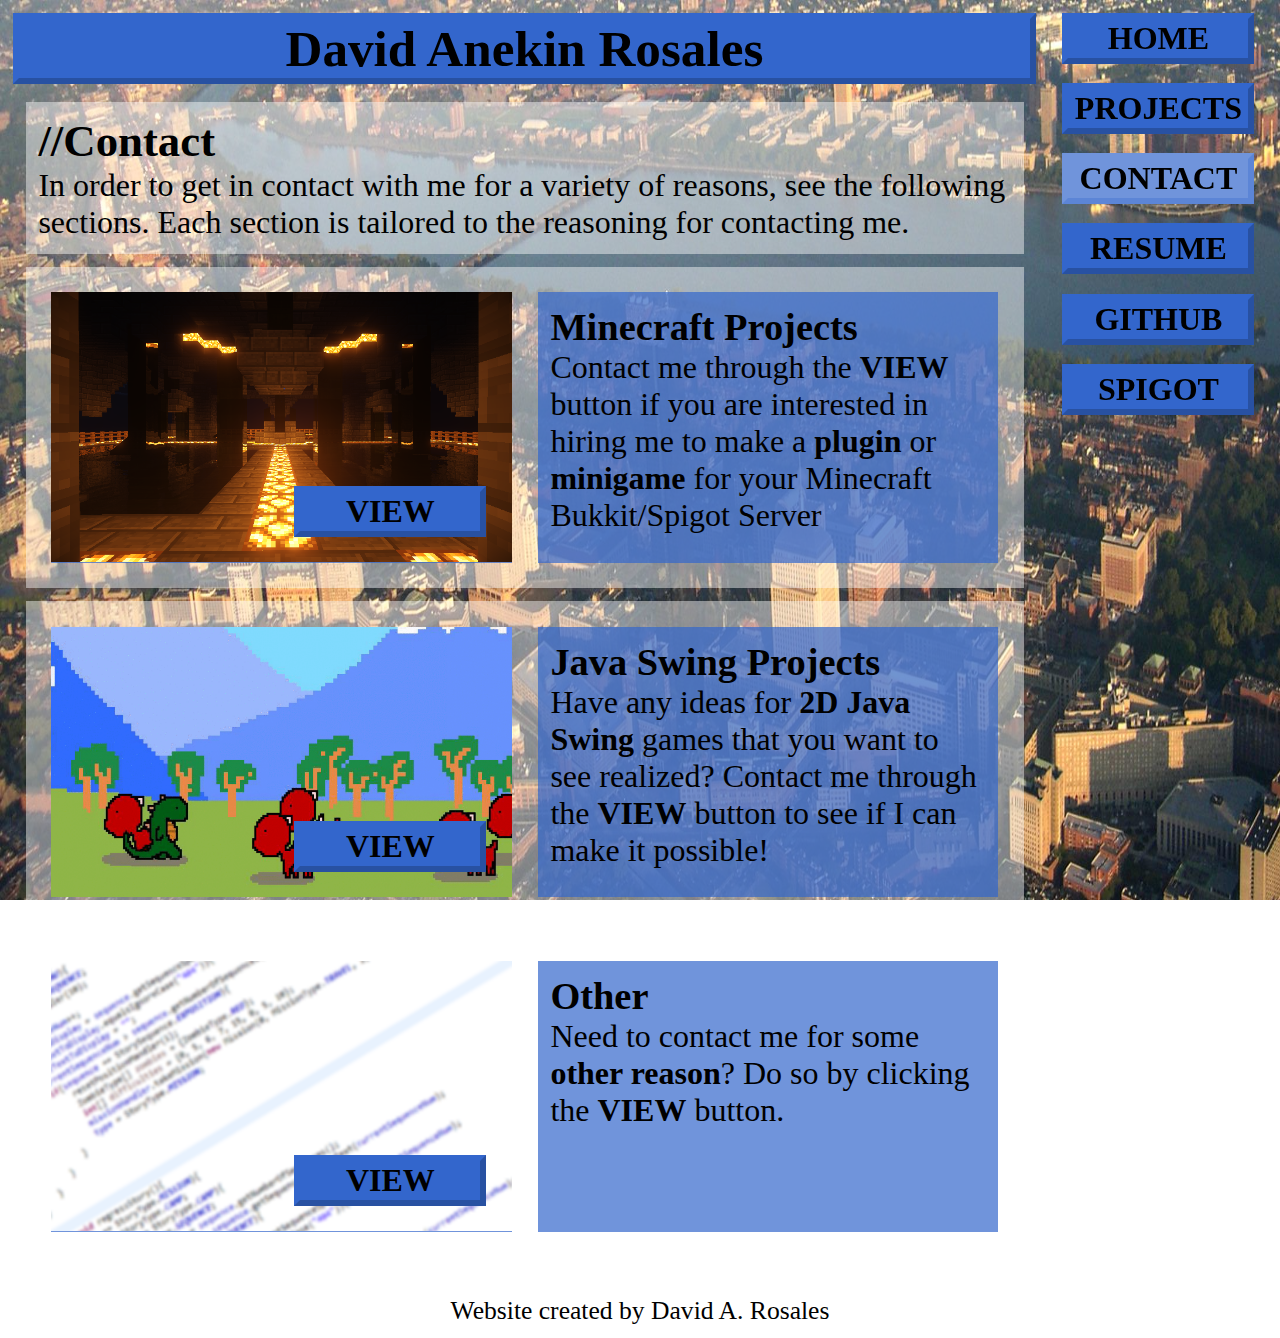
<file: contact.html>
<html>
    <title>David A. Rosales - Contact</title>
    <head>
        <link rel="stylesheet" type="text/css" href="stylesheets/contact.css">
        <link rel="icon" type="image/x-icon" href="favicon.ico">
    </head>
    <header>
        <!-- Title and Buttons -->
        <div id="title">
            <h1>David Anekin Rosales</h1>
        </div>
        <div id="buttons">
            <form method="get" action="index.html"><button type="submit">HOME</button></form>
            <form method="get" action="projects.html"><button type="submit">PROJECTS</button></form>
            <form method="get" action="contact.html"><button type="submit" disabled>CONTACT</button></form>
            <form method="get" action="Resume.pdf" target="_blank"><button type="submit">RESUME</button></form>
            <form method="get" action="https://github.com/david-rosales/" target="_blank"><button type="submit">GITHUB</button></form>
            <form method="get" action="https://www.spigotmc.org/members/david_rosales.12187/" target="_blank"><button type="submit">SPIGOT</button></form>
        </div>
    </header>
    <body>
        <!-- Page information -->
        <div id="info">
            <div id="">
                <h1>//Contact</h1>
                <p>In order to get in contact with me for a variety of reasons, see the following sections. Each section is tailored to the reasoning for contacting me.</p>
            </div>
        </div>
        <div id="showcase">
            <div id="contactMC">
                <div id="image">
                    <form method="get" action="https://docs.google.com/forms/d/18B1PJvx9LmgFyyx-Xk2QuFVqO4b5a2aglOdhAp31CG4" target="_blank"><button type="submit">VIEW</button></form>
                </div>
                <div id="text">
                    <h1>Minecraft Projects</h1>
                    <p>Contact me through the <b>VIEW</b> button if you are interested in hiring me to make a <b>plugin</b> or <b>minigame</b> for your Minecraft Bukkit/Spigot Server</p>
                </div>
            </div>
            <div id="contactJS">
                <div id="image">
                    <form method="get" action="https://docs.google.com/forms/d/1Vy7uq2YVe__DQKJ5GQf7aqzehp9p2n9gjDIsNFT6hT8" target="_blank"><button type="submit">VIEW</button></form>
                </div>
                <div id="text">
                    <h1>Java Swing Projects</h1>
                    <p>Have any ideas for <b>2D Java Swing</b> games that you want to see realized? Contact me through the <b>VIEW</b> button to see if I can make it possible!</p>
                </div>
            </div>
            <div id="contactO">
                <div id="image">
                    <form method="get" action="https://docs.google.com/forms/d/1nHAN71NZlzj4y7L8FcLY02Zp7hyc1RS2_RzUebewRq8" target="_blank"><button type="submit">VIEW</button></form>
                </div>
                <div id="text">
                    <h1>Other</h1>
                    <p>Need to contact me for some <b>other reason</b>? Do so by clicking the <b>VIEW</b> button.</p>
                </div>
            </div>
        </div>
    </body>
    <footer>
        <!--  Created by ... -->
        <a>Website created by David A. Rosales</a>
    </footer>
</html>
</file>
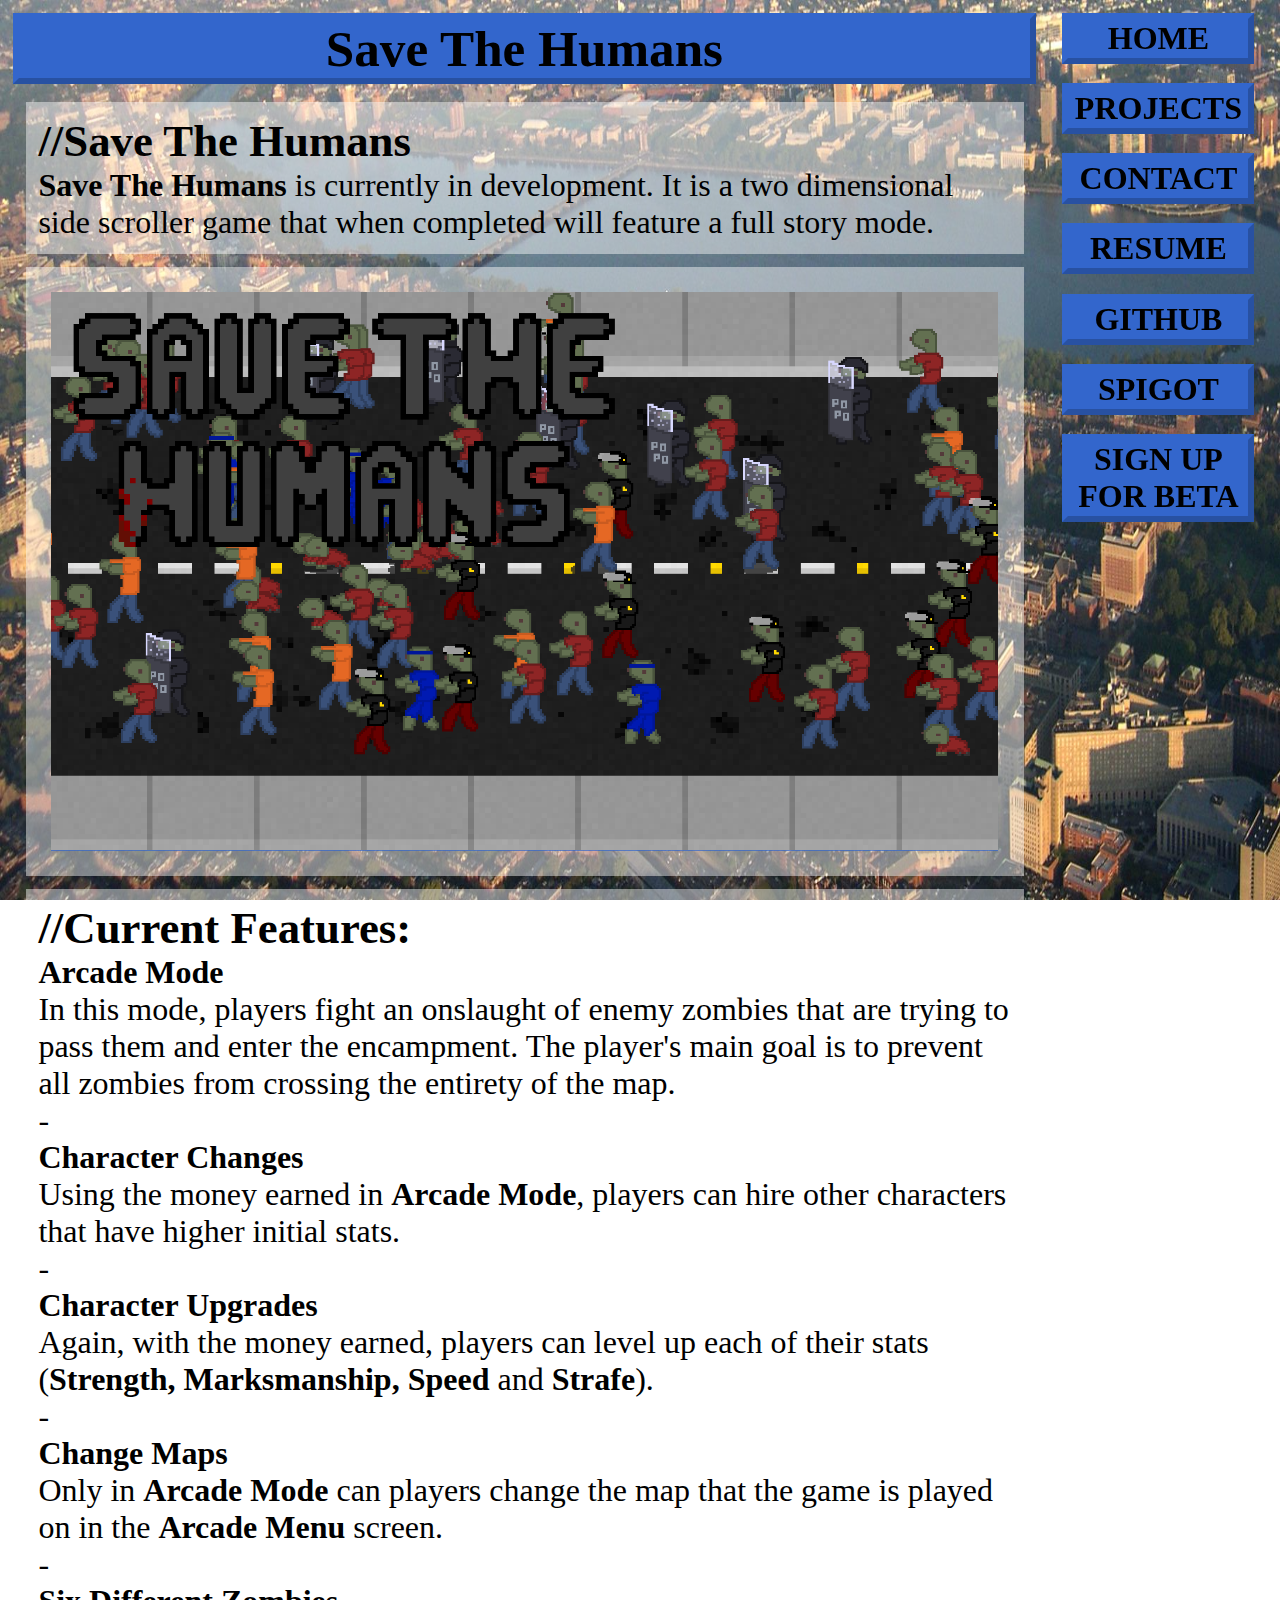
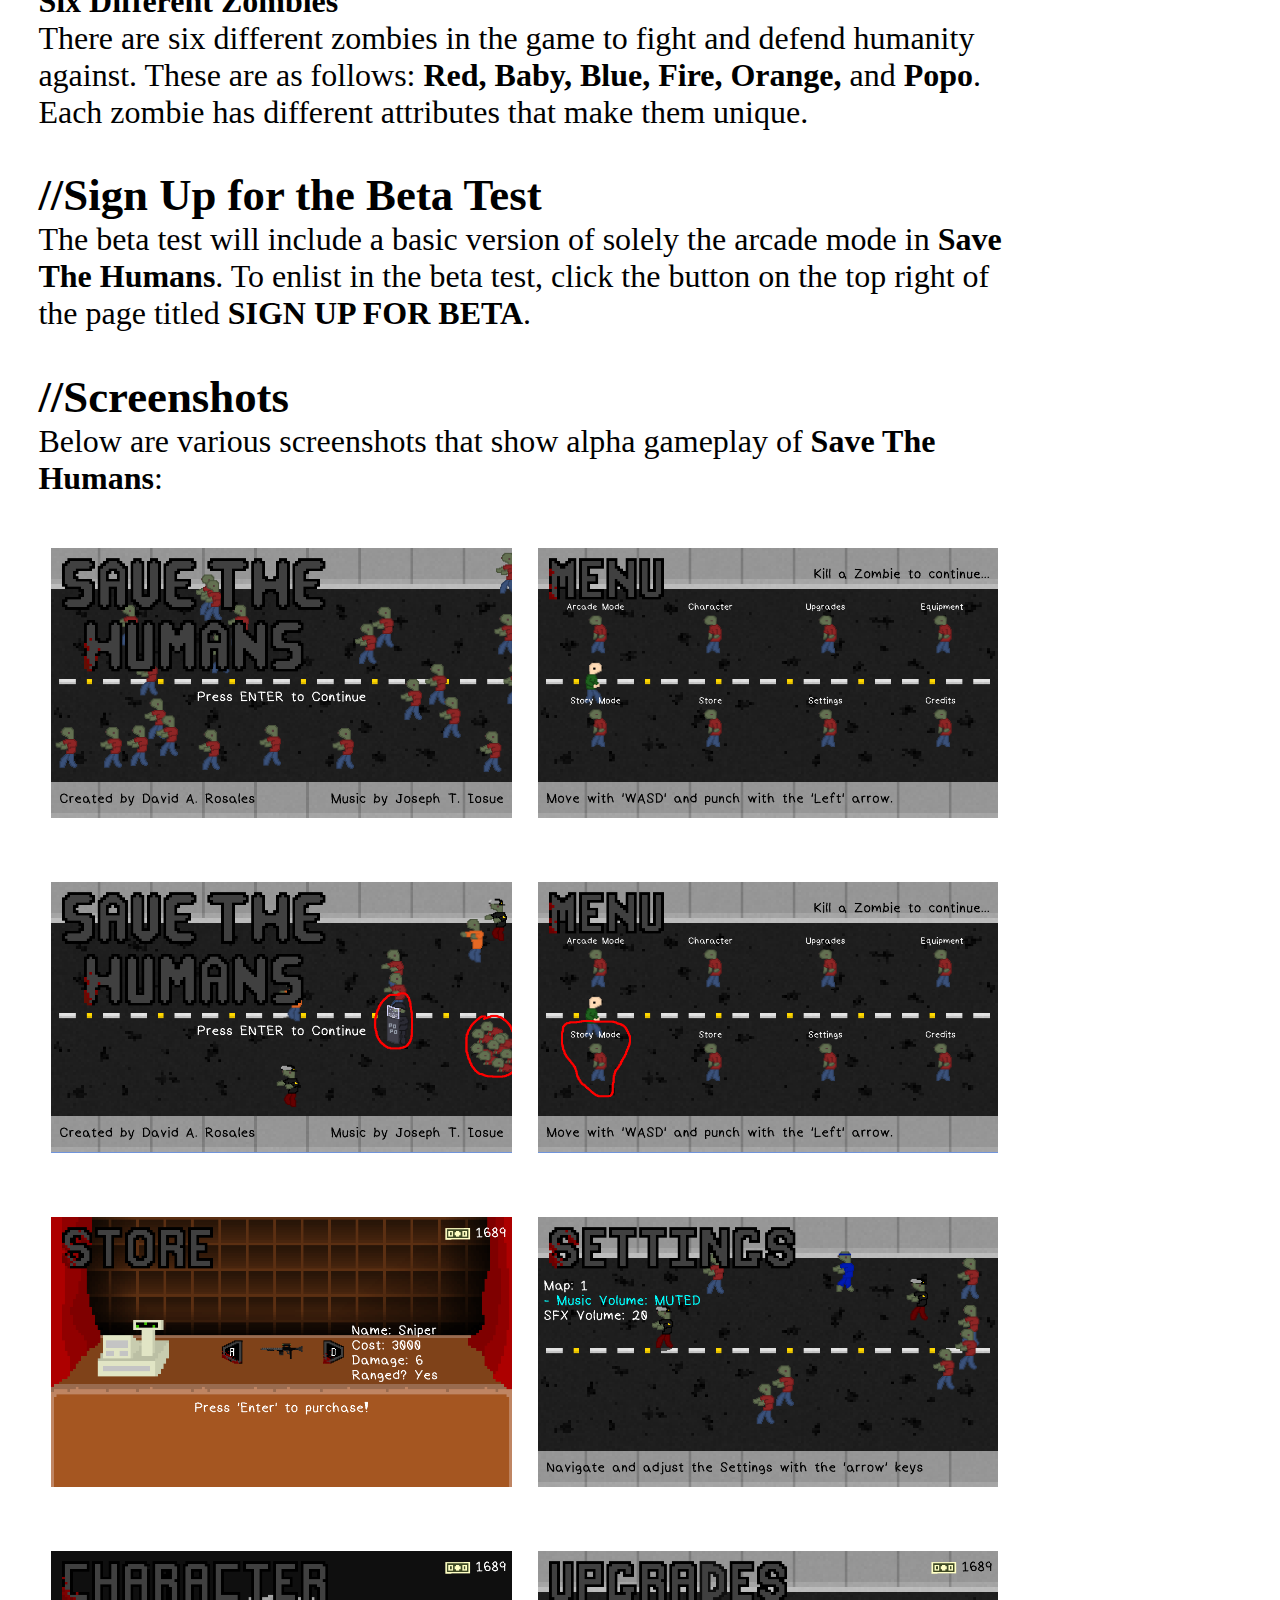
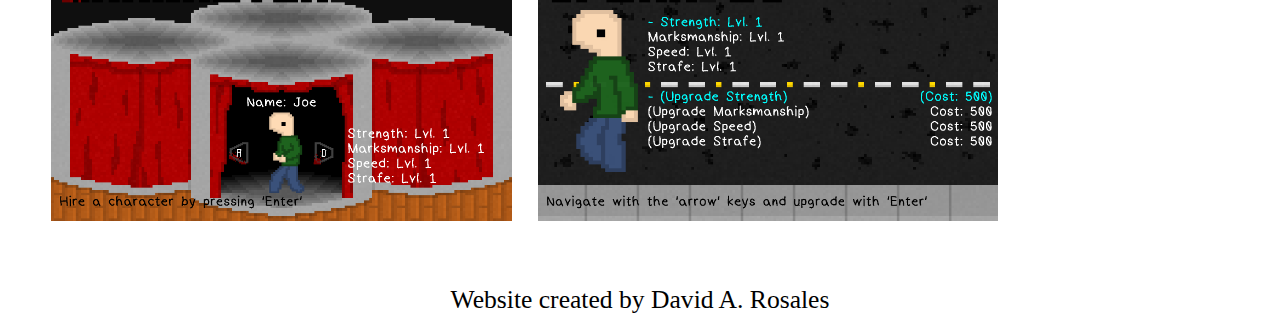
<file: sth.html>
<html>
    <title>Save The Humans</title>
    <head>
        <link rel="stylesheet" type="text/css" href="stylesheets/sth.css">
        <link rel="icon" type="image/x-icon" href="favicon.ico">
    </head>
    <header>
        <!-- Title and Buttons -->
        <div id="title">
            <h1>Save The Humans</h1>
        </div>
        <div id="buttons">
            <form method="get" action="index.html"><button type="submit">HOME</button></form>
            <form method="get" action="projects.html"><button type="submit">PROJECTS</button></form>
            <form method="get" action="contact.html"><button type="submit">CONTACT</button></form>
            <form method="get" action="Resume.pdf" target="_blank"><button type="submit">RESUME</button></form>
            <form method="get" action="https://github.com/david-rosales/" target="_blank"><button type="submit">GITHUB</button></form>
            <form method="get" action="https://www.spigotmc.org/members/david_rosales.12187/" target="_blank"><button type="submit">SPIGOT</button></form>
            <form method="get" action="https://docs.google.com/forms/d/1wlNHzAL_1pA_1BUbfkscS5NauxdsJPETm-OKT8O2Z1k/viewform?pli=1&usp=form_confirm" target="_blank"><button type="submit">SIGN UP FOR BETA</button></form>
        </div>
    </header>
    <body>
        <!-- Page information -->
        <div id="info">
            <div id="">
                <h1>//Save The Humans</h1>
                <p><b>Save The Humans</b> is currently in development. It is a two dimensional side scroller game that when completed will feature a full story mode.</p>
            </div>
        </div>
        <div id="showcase">
            <div id="main">
                <div id="image">
                </div>
                <div id="text">
                
                </div>
            </div>
        </div>
        <div id="info">
            <div id="">
                <h1>//Current Features:</h1>
                <p><b>Arcade Mode</b></p>
                <p>In this mode, players fight an onslaught of enemy zombies that are trying to pass them and enter the encampment. The player's main goal is to prevent all zombies from crossing the entirety of the map.</p>
                <p>-</p>
                <p><b>Character Changes</b></p>
                <p>Using the money earned in <b>Arcade Mode</b>, players can hire other characters that have higher initial stats.</p>
                <p>-</p>
                <p><b>Character Upgrades</b></p>
                <p>Again, with the money earned, players can level up each of their stats (<b>Strength, Marksmanship, Speed</b> and <b>Strafe</b>).</p>
                <p>-</p>
                <p><b>Change Maps</b></p>
                <p>Only in <b>Arcade Mode</b> can players change the map that the game is played on in the <b>Arcade Menu</b> screen.</p>
                <p>-</p>
                <p><b>Six Different Zombies</b></p>
                <p>There are six different zombies in the game to fight and defend humanity against. These are as follows: <b>Red, Baby, Blue, Fire, Orange,</b> and <b>Popo</b>. Each zombie has different attributes that make them unique.</p>
            </div>
            <div id="">
                <h1>//Sign Up for the Beta Test</h1>
                <p>The beta test will include a basic version of solely the arcade mode in <b>Save The Humans</b>. To enlist in the beta test, click the button on the top right of the page titled <b>SIGN UP FOR BETA</b>.</p>
            </div>
            <div id="">
                <h1>//Screenshots</h1>
                <p>Below are various screenshots that show alpha gameplay of <b>Save The Humans</b>:</p>
            </div>
        </div>
        <div id="showcase">
            <div id="one">
                <div id="image1">
                </div>
                <div id="image2">
                </div>
            </div>
            <div id="two">
                <div id="image1">
                </div>
                <div id="image2">
                
                </div>
            </div>
            <div id="three">
                <div id="image1">
                </div>
                <div id="image2">
                
                </div>
            </div>
            <div id="four">
                <div id="image1">
                </div>
                <div id="image2">
                
                </div>
            </div>
        </div>
    </body>
    <footer>
        <!--  Created by ... -->
        <a>Website created by David A. Rosales</a>
    </footer>
</html>
</file>
<file: stylesheets/contact.css>
*{
    font-family:"Tw Cen MT";
    margin: 0;
}

::-webkit-scrollbar {
	width: 1vw;
}
 
::-webkit-scrollbar-track {
	-webkit-box-shadow: inset 0 0 .6vw rgba(51,102,204,0.3); 
	border-radius: 1.2vw;
}
 
::-webkit-scrollbar-thumb {
	border-radius: 1vw;
	background-color:#3366CC;
}

html{
    background-image: url(images/background.jpg);
    background-size: 100% 100%; 
    background-repeat:no-repeat;
	background-attachment:fixed;
}

header{
    position: fixed;
    z-index: 10;
}

header #title {
    position: fixed;
    top:0;
    background-color:#3366CC;
    border-width: .5vw;
	border-color:#3366CC rgba(0,0,0,0.2) rgba(0,0,0,0.2) #3366CC;
    border-style: solid;
    font-weight: bold;
    float: left;
    width: 79vw;
    margin: 1vw;
    text-align: center;
}

header #title h1 {
    font-size: 4vw;
}

header #buttons {
    position:fixed;
    right:0;
    width:15vw;
    font-size: 2.5vw;
    top:0;
    margin-right: 3vw;
}

body{
    position: relative;
}

body #info {
    position: relative;
    top: 7vw;
}

body #info div{
    position: relative;
    left: 1vw;
    background-color:rgba(255,255,255,.45);
    width: 76vw;
    margin: 1vw;
    padding: 1vw;
}

body #info h1{
    font-size: 3.5vw;
    color: black;
}

body #info p{
    font-size: 2.5vw;
}

body #showcase{
    position: relative;
    top: 7vw;
}

body #showcase div{
    position: relative;
    left: 1vw;
    background-color:rgba(255,255,255,.45);
    width: 74vw;
    height: 19.125vw;
    margin: 1vw;
    padding: 2vw;
    padding-top: 4vw;
}

body #showcase div div{
    position: relative;
    left: 1vw;
    background-color:rgba(0,0,0,0);
    width: 34vw;
    height: 19.125vw;;
    margin: 1vw;
    padding: 1vw;
    margin-top: 2vw;
}

body #showcase div #image{
    position: absolute;
    background-color: rgba(51,102,204,.7);
    background-image: url(images/sth.jpg);
    background-size: 100% 100%;
    background-repeat: no-repeat;
    left:1vw;
    top:0;
}

body #showcase div button{
    position: absolute;
    bottom: 0;
    right: 0;
    margin: 2vw; 
}

body #showcase div #text{
    position: absolute;
    left: 39vw;
    top:0;
    background-color: rgba(51,102,204,.7)
}

body #showcase #main{
    position: relative;
    left: 1vw;
    background-color:rgba(255,255,255,.45);
    width: 74vw;
    height: 41.625vw;
    margin: 1vw;
    padding: 2vw;
    padding-top: 4vw;
}

body #showcase #main #image{
    width: 70vw;
    height: 39.625vw;
    margin: 1vw;
    margin-top: 2vw;
    padding: 2vw;
}

body #showcase #main #text{
    background-color: rgba(0,0,0,0);
}

body #showcase h1{
    font-size: 3vw;
}

body #showcase p{
    font-size: 2.5vw;
}

body #showcase #contactMC #image{
    background-image: url(images/contactMC.png);
}

body #showcase #contactJS #image{
    background-image: url(images/contactJS.png);
}

body #showcase #contactO #image{
    background-image: url(images/contactO.png);
}

footer{
    position: relative;
    top:8vw;
    z-index: 0;
    background-color:rgba(255,255,255,.45);
    text-align: center;
    font-size:2vw;
    width: calc(100%-2vw);
    padding: 1vw;
    bottom: 0;
    margin-bottom: 2vw;
}

button{
    margin: 1vw;
    margin-bottom: .5vw;
    font-size: 2.5vw;
    font-weight: bold;
    height: auto;
    width: 15vw;
    background-color:#3366CC;
    border-width: .5vw;
	border-color:#3366CC rgba(0,0,0,0.2) rgba(0,0,0,0.2) #3366CC;
    border-style: solid;
}

button:disabled{
    color: black;
    background-color:#7094DB;
    border-color:#7094DB #5C85D6 #5C85D6 #7094DB;
}

button[disabled]:hover{
	background-color:#7094DB;
	border-color:#7094DB #5C85D6 #5C85D6 #7094DB;
}
		
button:hover{
	background-color:#4775D1;
	border-color:#4775D1 rgba(0,0,0,0.2) rgba(0,0,0,0.2) #4775D1;
}
</file>
<file: stylesheets/sth.css>
*{
    font-family:"Tw Cen MT";
    margin: 0;
}

::-webkit-scrollbar {
	width: 1vw;
}
 
::-webkit-scrollbar-track {
	-webkit-box-shadow: inset 0 0 .6vw rgba(51,102,204,0.3); 
	border-radius: 1.2vw;
}
 
::-webkit-scrollbar-thumb {
	border-radius: 1vw;
	background-color:#3366CC;
}

html{
    background-image: url(images/background.jpg);
    background-size: 100% 100%; 
    background-repeat:no-repeat;
	background-attachment:fixed;
}

header{
    position: fixed;
    z-index: 10;
}

header #title {
    position: fixed;
    top:0;
    background-color:#3366CC;
    border-width: .5vw;
	border-color:#3366CC rgba(0,0,0,0.2) rgba(0,0,0,0.2) #3366CC;
    border-style: solid;
    font-weight: bold;
    float: left;
    width: 79vw;
    margin: 1vw;
    text-align: center;
}

header #title h1 {
    font-size: 4vw;
}

header #buttons {
    position:fixed;
    right:0;
    width:15vw;
    font-size: 2.5vw;
    top:0;
    margin-right: 3vw;
}

body{
    position: relative;
}

body #info {
    position: relative;
    top: 7vw;
}

body #info div{
    position: relative;
    left: 1vw;
    background-color:rgba(255,255,255,.45);
    width: 76vw;
    margin: 1vw;
    padding: 1vw;
}

body #info h1{
    font-size: 3.5vw;
    color: black;
}

body #info p{
    font-size: 2.5vw;
}

body #showcase{
    position: relative;
    top: 7vw;
}

body #showcase div{
    position: relative;
    left: 1vw;
    background-color:rgba(255,255,255,.45);
    width: 74vw;
    height: 19.125vw;
    margin: 1vw;
    padding: 2vw;
    padding-top: 4vw;
}

body #showcase div div{
    position: relative;
    left: 1vw;
    background-color:rgba(0,0,0,0);
    width: 34vw;
    height: 19.125vw;;
    margin: 1vw;
    padding: 1vw;
    margin-top: 2vw;
}

body #showcase div #image{
    position: absolute;
    background-color: rgba(51,102,204,.7);
    background-image: url(images/sth.jpg);
    background-size: 100% 100%;
    background-repeat: no-repeat;
    left:1vw;
    top:0;
}

body #showcase div button{
    position: absolute;
    bottom: 0;
    right: 0;
    margin: 2vw; 
}

body #showcase div #image1{
    position: absolute;
    background-color: rgba(51,102,204,.7);
    background-image: url(images/sth.jpg);
    background-size: 100% 100%;
    background-repeat: no-repeat;
    left:1vw;
    top:0;
}

body #showcase div #image2{
    position: absolute;
    left: 39vw;
    top:0;
    background-color: rgba(51,102,204,.7);
    background-image: url(images/sth.jpg);
    background-size: 100% 100%;
    background-repeat: no-repeat;
}

body #showcase #one #image1{
    background-image: url(images/sth/1-1.png);
}

body #showcase #one #image2{
    background-image: url(images/sth/1-2.png);
}

body #showcase #two #image1{
    background-image: url(images/sth/2-1.png);
}

body #showcase #two #image2{
    background-image: url(images/sth/2-2.png);
}

body #showcase #three #image1{
    background-image: url(images/sth/3-1.png);
}

body #showcase #three #image2{
    background-image: url(images/sth/3-2.png);
}

body #showcase #four #image1{
    background-image: url(images/sth/4-1.png);
}

body #showcase #four #image2{
    background-image: url(images/sth/4-2.png);
}

body #showcase #main{
    position: relative;
    left: 1vw;
    background-color:rgba(255,255,255,.45);
    width: 74vw;
    height: 41.625vw;
    margin: 1vw;
    padding: 2vw;
    padding-top: 4vw;
}

body #showcase #main #image{
    width: 70vw;
    height: 39.625vw;
    margin: 1vw;
    margin-top: 2vw;
    padding: 2vw;
}

body #showcase #main #text{
    background-color: rgba(0,0,0,0);
}

body #showcase h1{
    font-size: 3vw;
}

body #showcase p{
    font-size: 2.5vw;
}

footer{
    position: relative;
    top:8vw;
    z-index: 0;
    background-color:rgba(255,255,255,.45);
    text-align: center;
    font-size:2vw;
    width: calc(100%-2vw);
    padding: 1vw;
    bottom: 0;
    margin-bottom: 2vw;
}

button{
    margin: 1vw;
    margin-bottom: .5vw;
    font-size: 2.5vw;
    font-weight: bold;
    height: auto;
    width: 15vw;
    background-color:#3366CC;
    border-width: .5vw;
	border-color:#3366CC rgba(0,0,0,0.2) rgba(0,0,0,0.2) #3366CC;
    border-style: solid;
}

button:disabled{
    color: black;
    background-color:#7094DB;
    border-color:#7094DB #5C85D6 #5C85D6 #7094DB;
}

button[disabled]:hover{
	background-color:#7094DB;
	border-color:#7094DB #5C85D6 #5C85D6 #7094DB;
}
		
button:hover{
	background-color:#4775D1;
	border-color:#4775D1 rgba(0,0,0,0.2) rgba(0,0,0,0.2) #4775D1;
}
</file>
